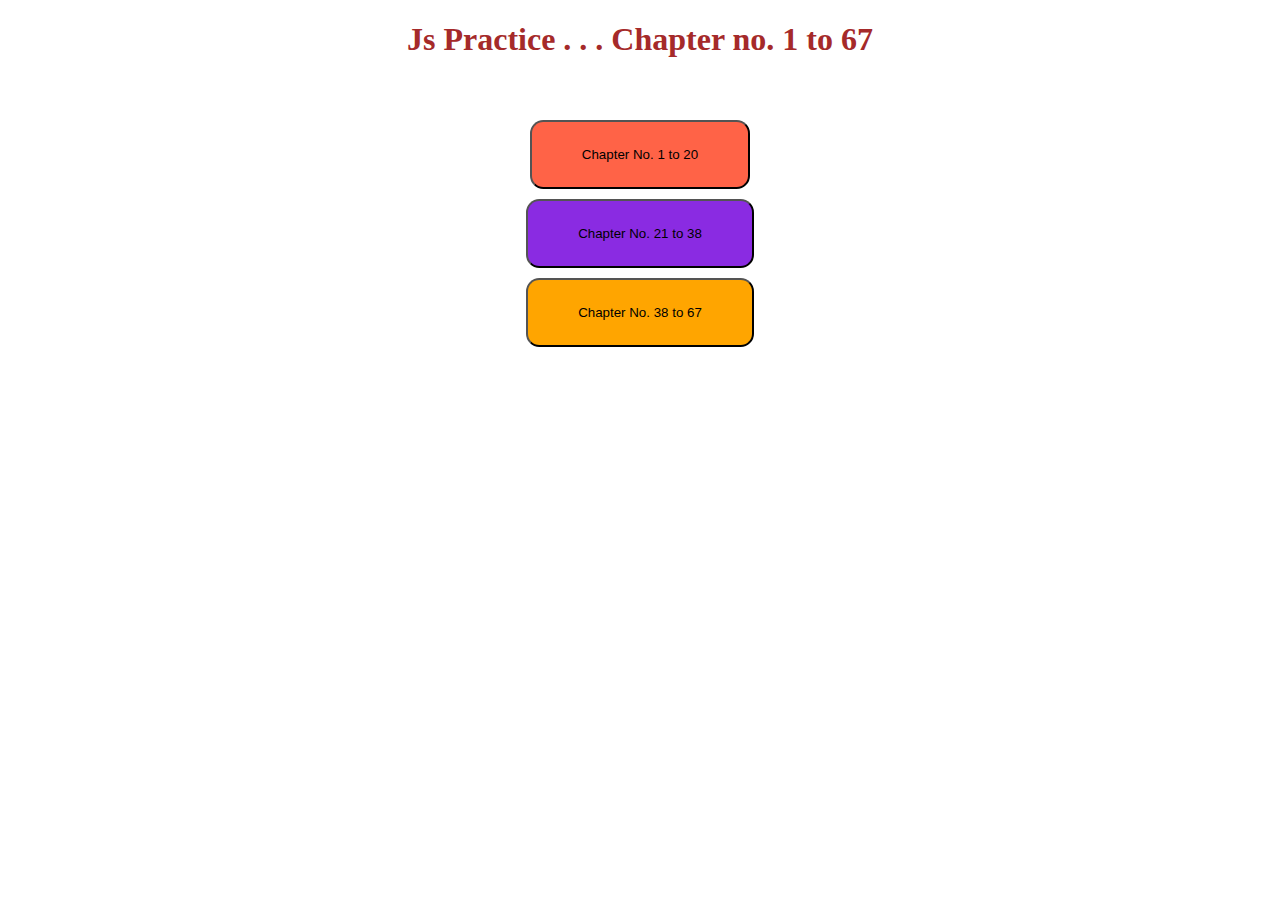
<file: index.html>
<!DOCTYPE html>
<html lang="en">
<head> 
    <title>Document</title>
</head>
<body>
    <h1 style="text-align: center; color: brown;">Js Practice . . . Chapter no. 1 to 67</h1>
    <div style="text-align: center;"><a href="Chapter 1 to 20/index.html"><button style="border-radius: 1em;   background-color: tomato; padding: 25px 50px; cursor: grab; margin-top: 40px;" >Chapter No. 1 to 20</button>  </a> </div>
    <div style="text-align: center; margin-top: 10px;"><a href="Chapter 21 to 38/index.html" ><button style="border-radius: 1em;   background-color: blueviolet; padding: 25px 50px; cursor: grab;" > Chapter No. 21 to 38</button>  </a> </div>
    <div style="text-align: center; margin-top: 10px;"><a href="Chapter 38 to 67/index.html" ><button style="border-radius: 1em;   background-color: orange; padding: 25px 50px; cursor: grab;" > Chapter No. 38 to 67</button>  </a> </div>

</body>
</html>
</file>
